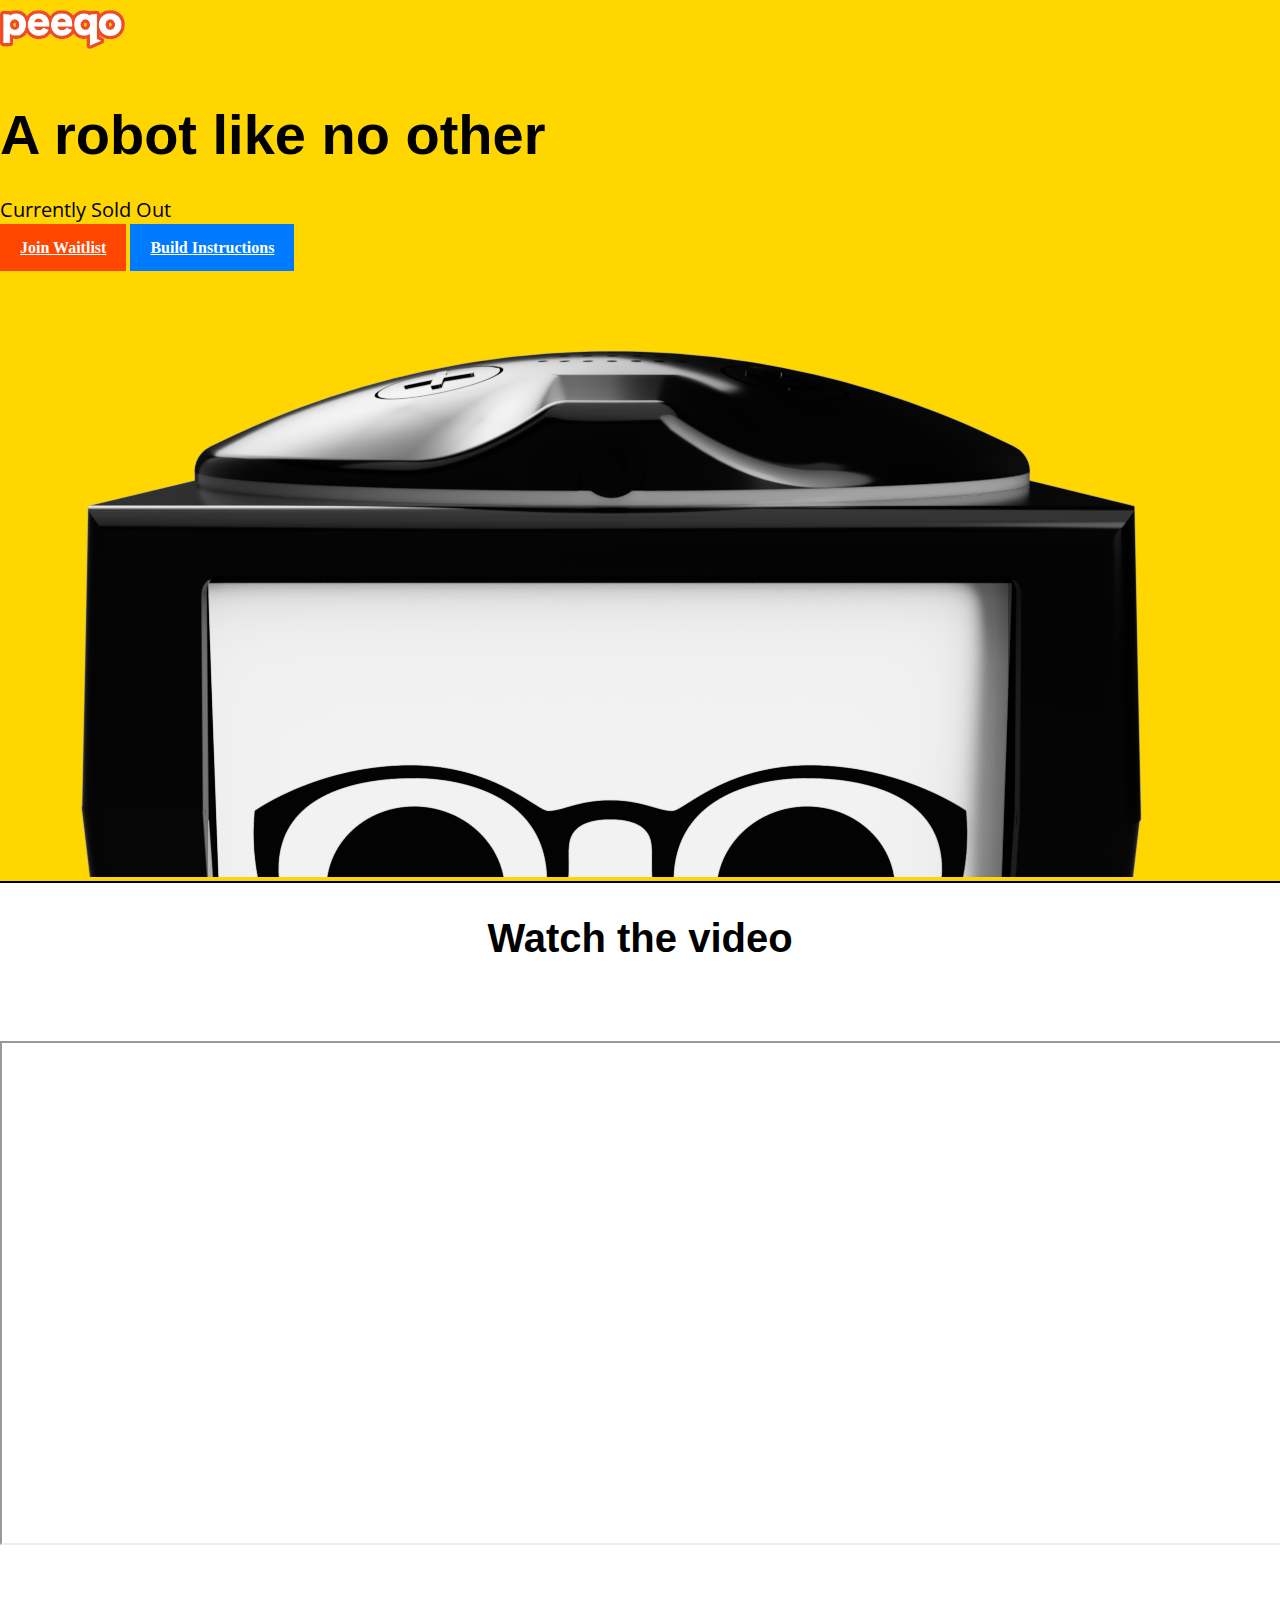
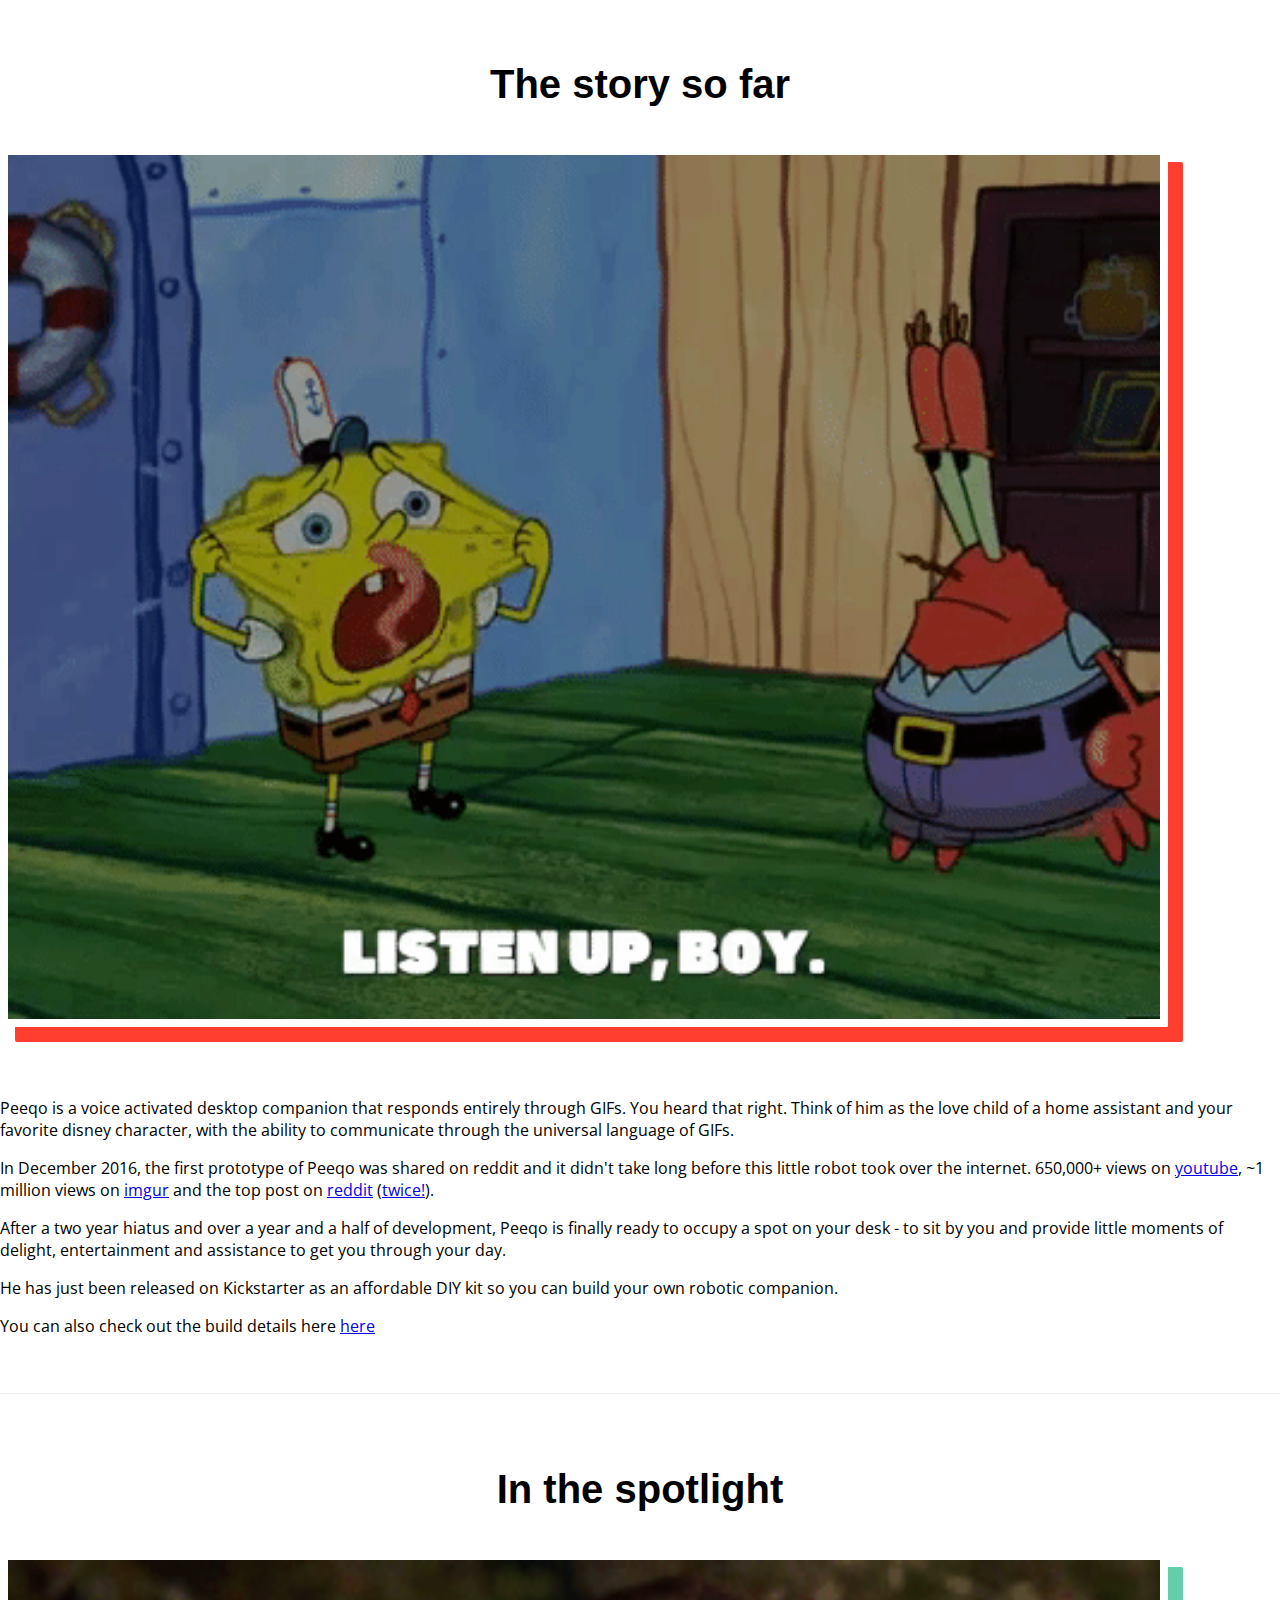
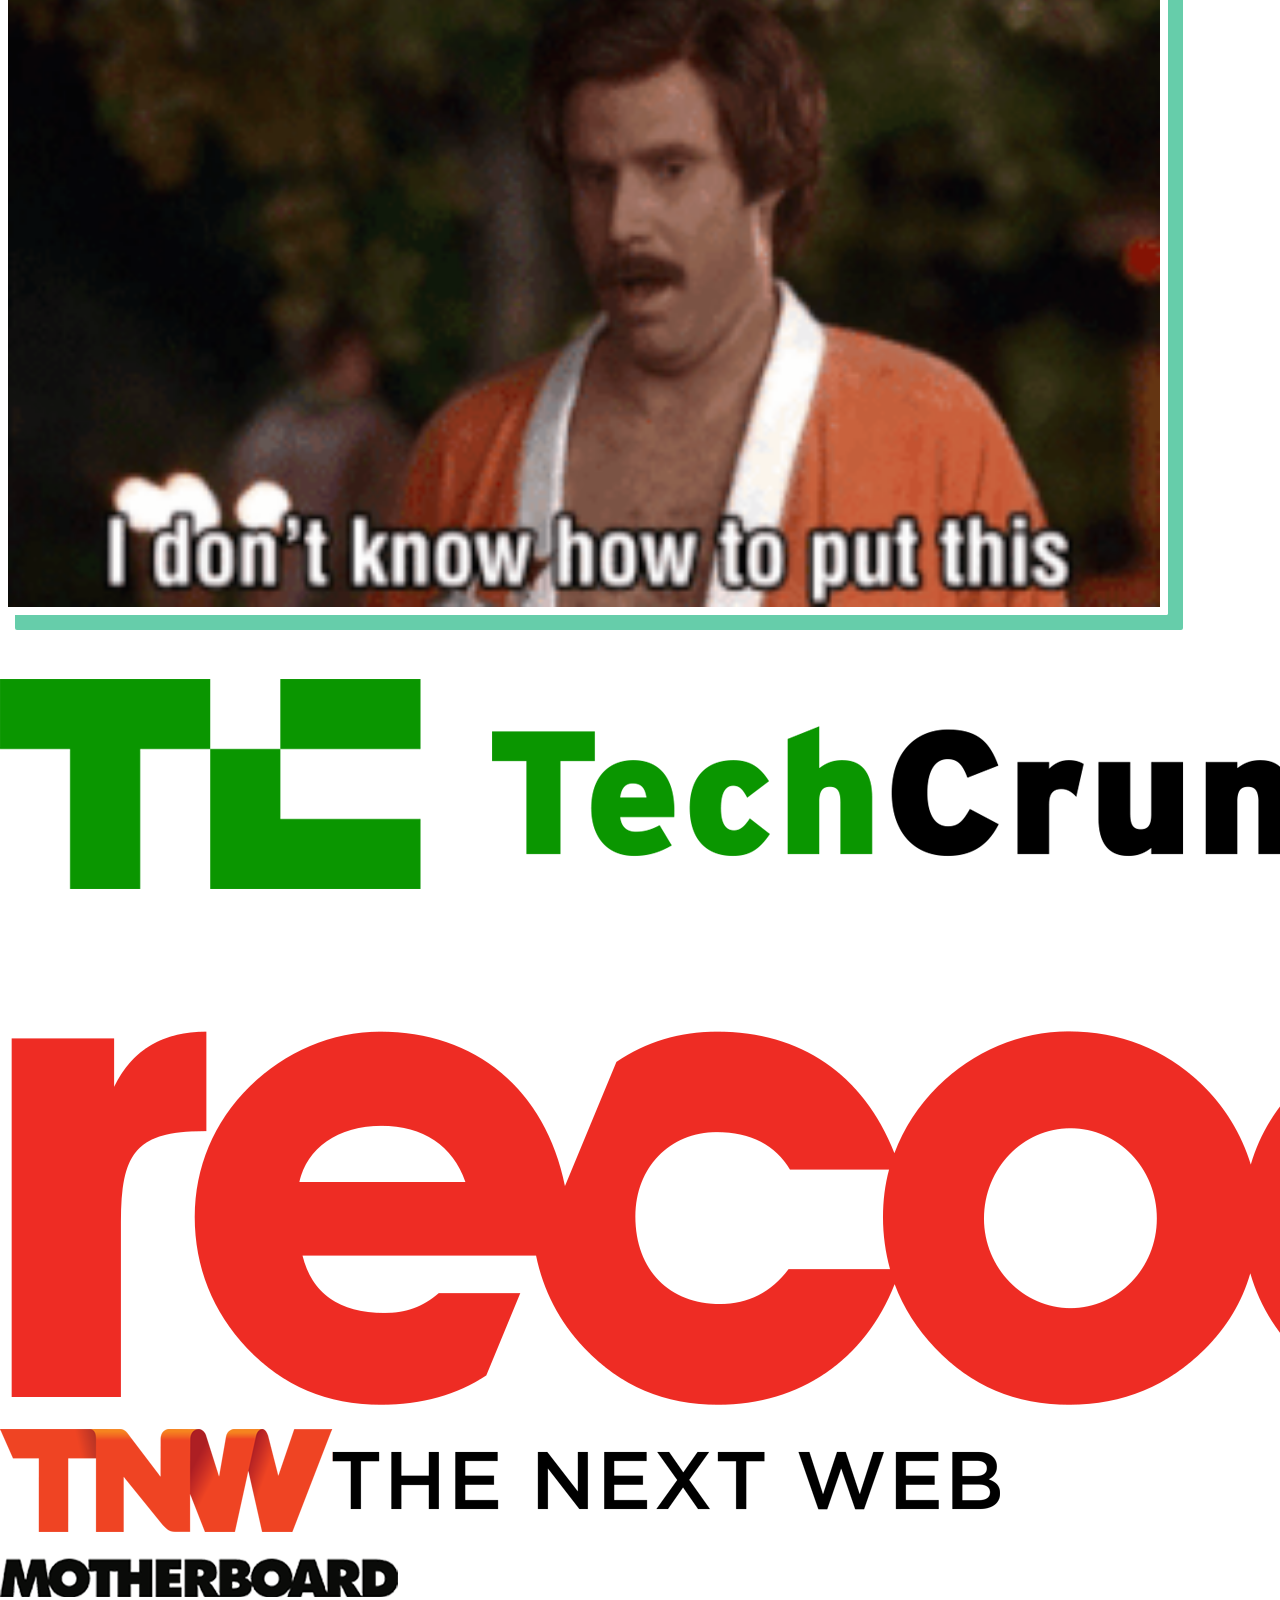
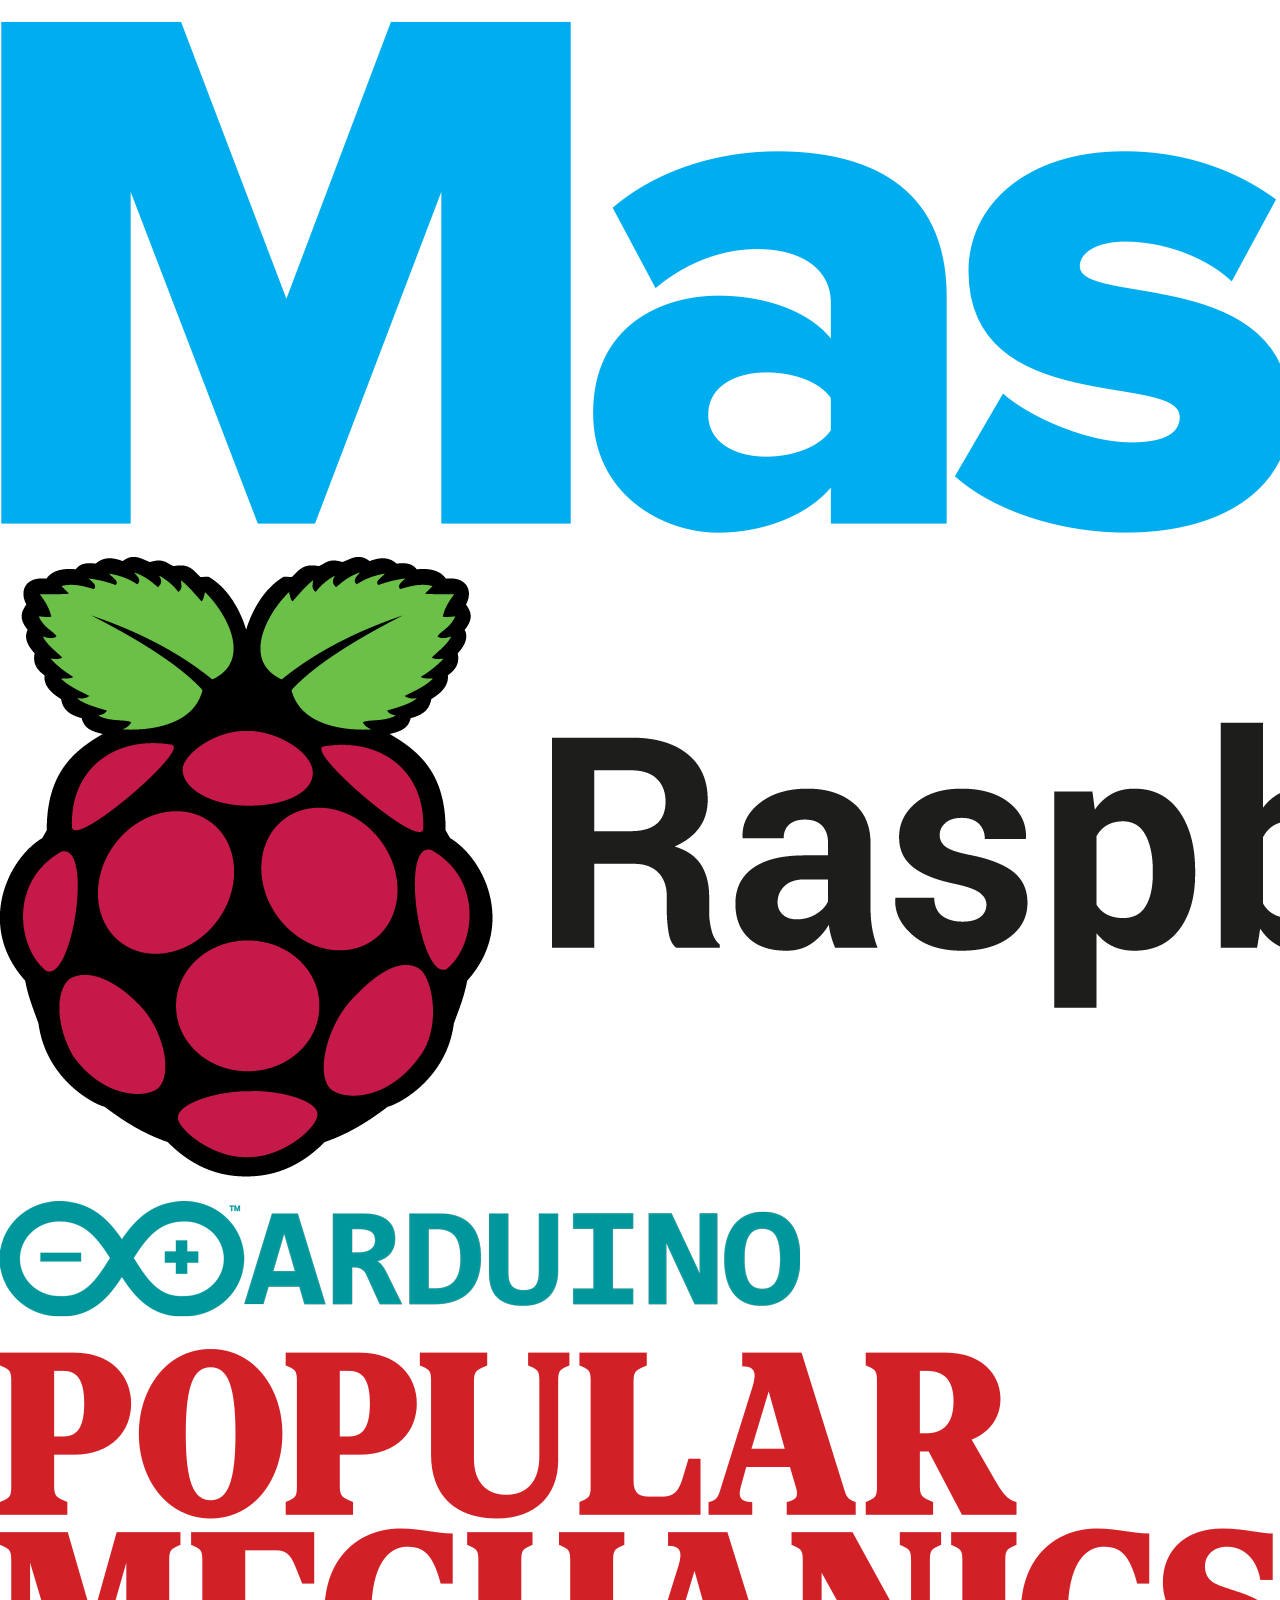
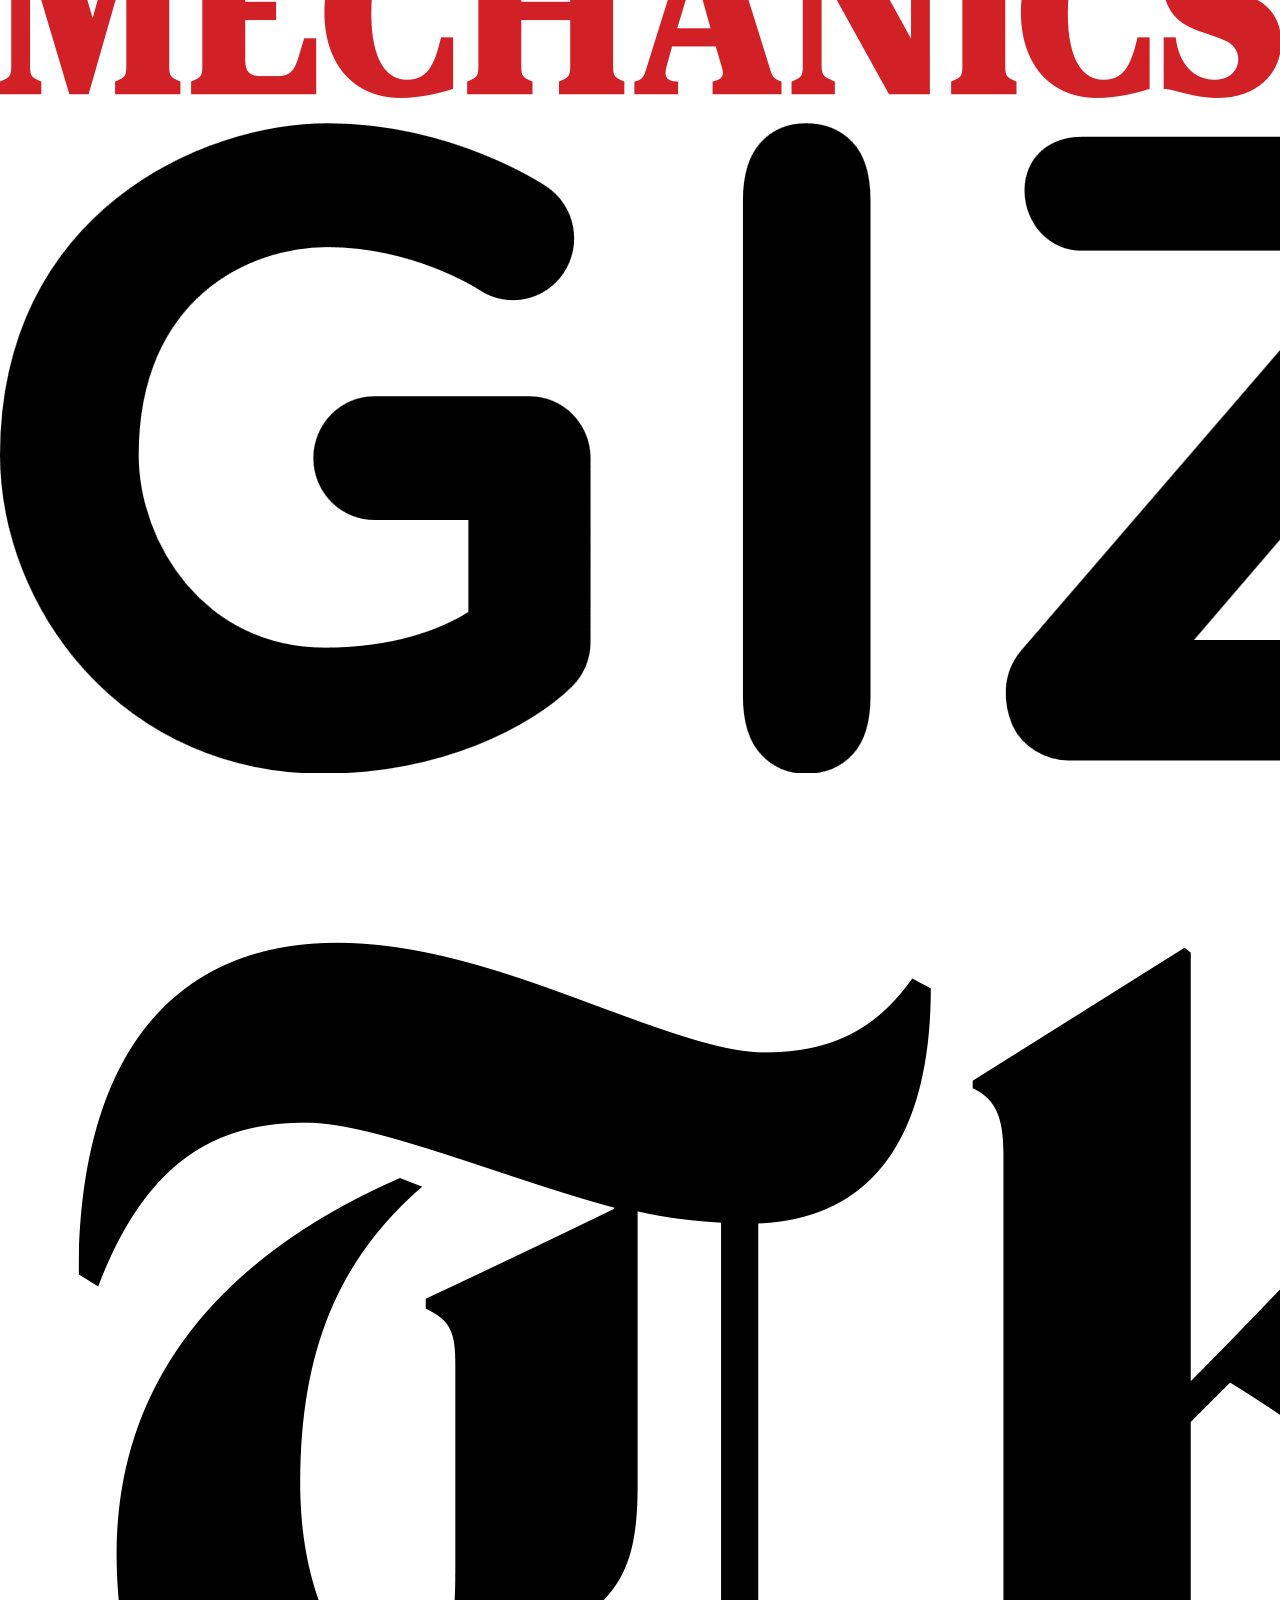
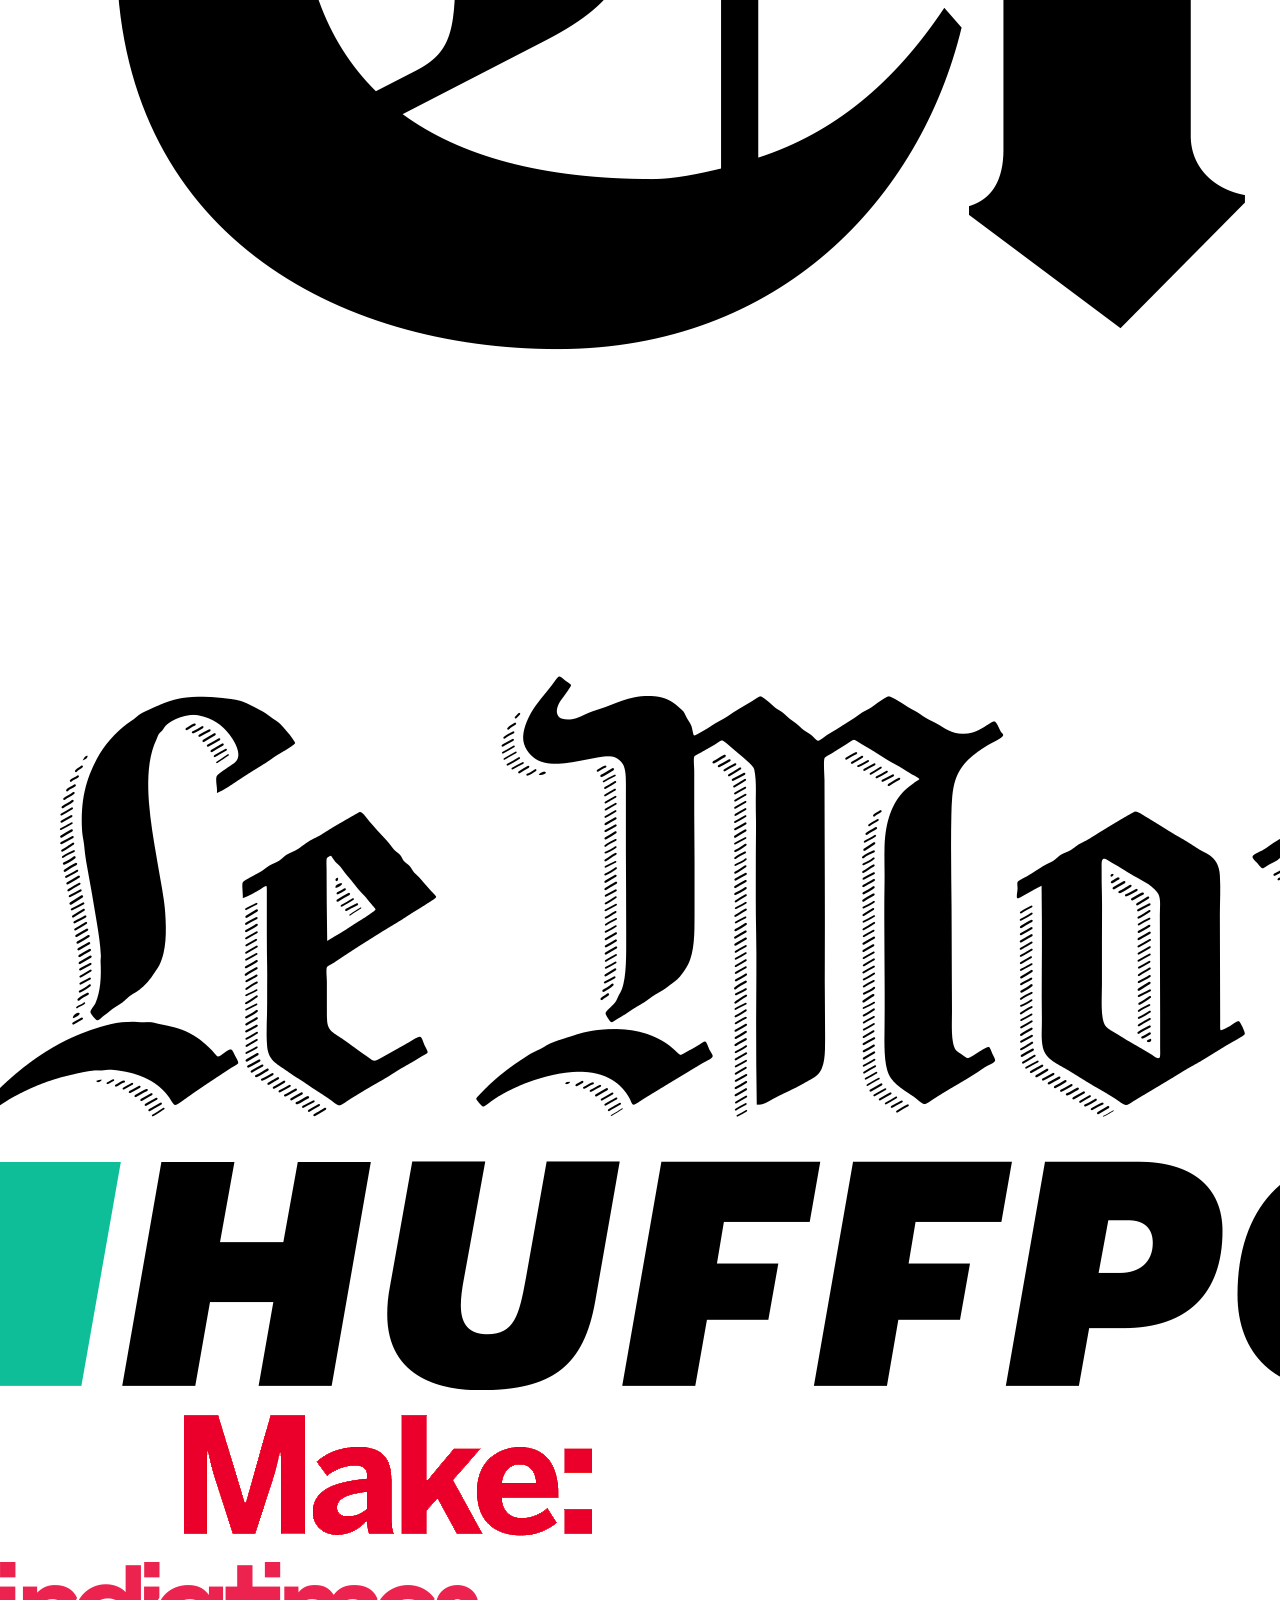
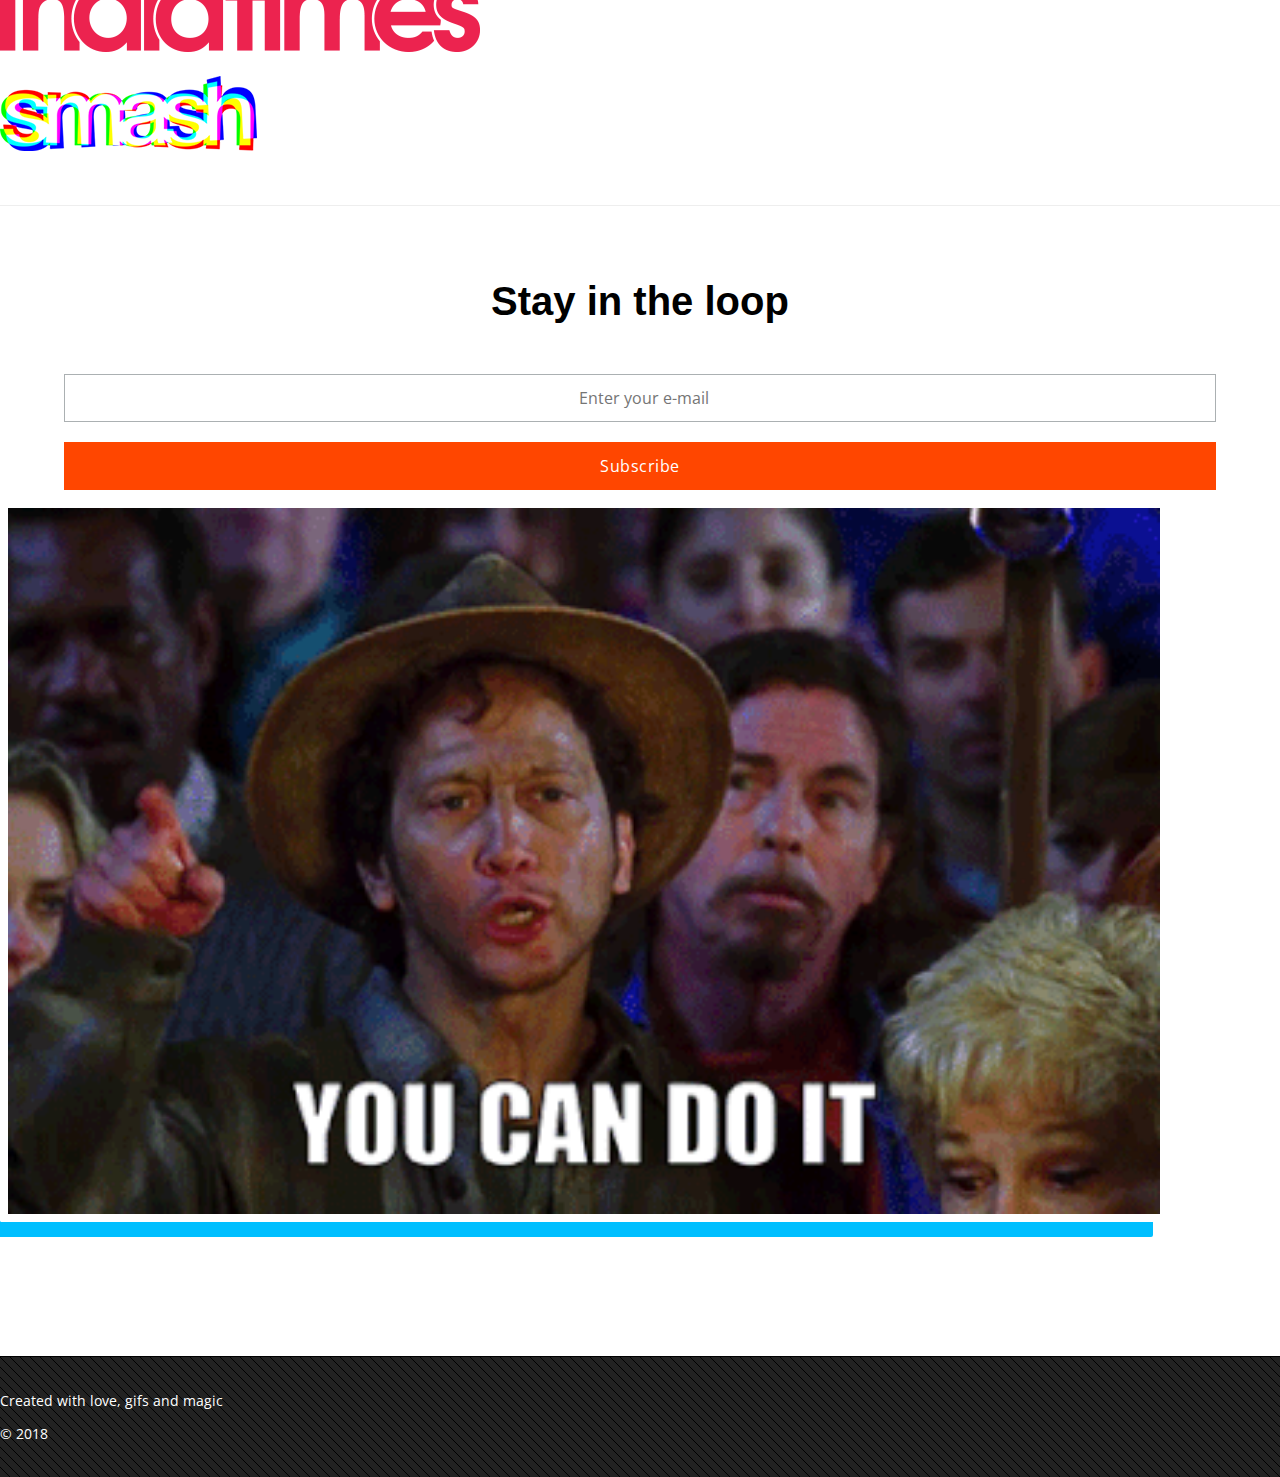
<file: index.html>
<!DOCTYPE html>
<html lang="en">
	<head>
		<meta charset="utf-8">
	    <meta name="viewport" content="width=device-width, initial-scale=1, shrink-to-fit=no">
		<title>Peeqo - Build your Desktop Companion</title>
		<link rel='shortcut icon' href='./public/img/favicon.ico' type='image/x-icon'/ >
		<link href="https://fonts.googleapis.com/css?family=Baloo+Tamma|Open+Sans" rel="stylesheet">
		<link rel="stylesheet" href="https://stackpath.bootstrapcdn.com/bootstrap/4.1.3/css/bootstrap.min.css" integrity="sha384-MCw98/SFnGE8fJT3GXwEOngsV7Zt27NXFoaoApmYm81iuXoPkFOJwJ8ERdknLPMO" crossorigin="anonymous">
		<link rel="stylesheet" type="text/css" href="./public/css/style.css">
		<script>
  (function(i,s,o,g,r,a,m){i['GoogleAnalyticsObject']=r;i[r]=i[r]||function(){
  (i[r].q=i[r].q||[]).push(arguments)},i[r].l=1*new Date();a=s.createElement(o),
  m=s.getElementsByTagName(o)[0];a.async=1;a.src=g;m.parentNode.insertBefore(a,m)
  })(window,document,'script','https://www.google-analytics.com/analytics.js','ga');

  ga('create', 'UA-88791757-1', 'auto');
  ga('send', 'pageview');

</script>
	</head>
	<body>


		<div class="container-fluid top-section">
			<div class="container">
				<div class="row">
					<div class="col-12" id="logo-wrapper">
						<a href="/">
							<img id="logo" src="./public/img/logo-blink.gif" alt="Peeqo logo"/>
						</a>
					</div>
				</div>
			</div>
			<div class="row align-items-center" id="header-text">
				<div class="col-12 overflow-hidden text-center">
					<h1>A robot like no other</h1>
					<p><span class="highlighter">Currently Sold Out</span></p>
					<!-- Begin MailChimp Signup Form -->
					<a href="http://bit.ly/2TyocgY"	class="btn btn-primary btn-orange" target="_blank">Join Waitlist</a>
					<a href="https://github.com/shekit/peeqo/wiki/Assembly"	target="_blank" class="btn btn-primary btn-orange btn-blue">Build Instructions</a>

<!-- 					<p style="font-size: 12px; margin-top:10px"><em>(Starting at $220 with Free US shipping)</em></p> -->
				</div>

			</div>
			<div class="row align-items-end justify-content-center" id="peeqo-face-wrapper">
				<div class="col-12 col-md-6" id="peeqo-face">
					<img src="./public/img/peeqo-half-face-2.png" class="img-fluid" alt="peeqo-the GIF robot">
				</div>	
			</div>
		</div>

		<div class="container">
			<div class="col-12 panel-header">
					<h2>Watch the video</h2>
				</div>
			<div class="row panel align-items-center">
				<iframe src="https://www.youtube.com/embed/qzlc4grw9lo" class="ks-video" allowfullscreen></iframe>
			</div>
		</div>

		<div class="container">

			<div class="row panel align-items-center">
				<div class="col-12 panel-header">
					<h2>The story so far</h2>
				</div>
				<div class="col-12 col-md-6 text-center">
					<img class="img-fluid image-shadow pink-box" src="./public/img/gifs/listen.gif">
				</div>
				<div class="col-12 col-md-6">
					<p>Peeqo is a voice activated desktop companion that responds entirely through GIFs. You heard that right. Think of him as the love child of a home assistant and your favorite disney character, with the ability to communicate through the universal language of GIFs.</p>
					<p>In December 2016, the first prototype of Peeqo was shared on reddit and it didn't take long before this little robot took over the internet. 650,000+ views on <a href="https://www.youtube.com/watch?v=ApAzIJ3jQtw" target="_blank">youtube</a>, ~1 million views on <a href="https://imgur.com/gallery/ue4Ax" target="_blank">imgur</a> and the top post on <a href="https://www.reddit.com/r/DIY/comments/5h15f4/i_built_a_desktop_robot_that_responds_entirely_in/" target="_blank">reddit</a> (<a href="https://www.reddit.com/r/videos/comments/5nkkk4/you_guys_liked_my_robot_who_responds_only_in_gifs/" target="_blank">twice!</a>).</p>
				</div>

				<div class="col-12 col-md-6">
					<p>After a two year hiatus and over a year and a half of development, Peeqo is finally ready to occupy a spot on your desk - to sit by you and provide little moments of delight, entertainment and assistance to get you through your day.</p>
					<p>He has just been released on Kickstarter as an affordable DIY kit so you can build your own robotic companion.</p>
					<p>You can also check out the build details here <a href="https://imgur.com/gallery/ANFEAVo" target="_blank">here</a></p>
				</div>
			</div>

			<div class="row panel align-items-center">
				<div class="col-12 panel-header">
					<h2>In the spotlight</h2>
				</div>
				<div class="col-12 col-md-6 text-center">
					<img class="img-fluid image-shadow green-box" src="./public/img/gifs/big-deal.gif">
				</div>
				<div class="col-12 col-md-6 text-center">
					<div class="row text-center align-items-center">
						<div class="col-4 col-md-4 press-logo">
							<a href="https://techcrunch.com/2017/01/09/peeqo-is-a-robot-that-responds-entirely-in-gifs/" target="_blank">
								<img src="./public/img/press/techcrunch.png" class="img-fluid">
							</a>
						</div>
						<div class="col-4 col-md-4 press-logo">
							<a href="https://www.recode.net/2017/1/9/14216230/voice-activated-robot-gifs-diy-reddit" target="_blank">
								<img src="./public/img/press/recode.png" class="img-fluid">
							</a>
						</div>
						<div class="col-4 col-md-4 press-logo">
							<a href="http://thenextweb.com/artificial-intelligence/2016/12/07/meet-peeqo-the-diy-robot-that-communicates-via-gif/" target="_blank">
								<img src="./public/img/press/tnw.png" class="img-fluid">
							</a>
						</div>
						<div class="col-4 col-md-4 press-logo">
							<a href="http://motherboard.vice.com/en_uk/read/this-sassy-little-robot-communicates-with-gifs" target="_blank">
								<img src="./public/img/press/motherboard.png" class="img-fluid">
							</a>
						</div>
						<div class="col-4 col-md-4 press-logo">
							<a href="http://mashable.com/2016/12/07/gif-bot-is-here/#ZwwT0JL5Ukqw" target="_blank">
								<img src="./public/img/press/mashable.png" class="img-fluid">
							</a>
						</div>
						<div class="col-4 col-md-4 press-logo">
							<a href="https://www.raspberrypi.org/blog/peeqo-the-gif-bot/#comment-1266451" target="_blank">
								<img src="./public/img/press/rpi.png" class="img-fluid">
							</a>
						</div>
						<div class="col-4 col-md-4 press-logo">
							<a href="https://blog.arduino.cc/2016/12/08/peeqo-is-a-desktop-bot-that-communicates-through-gifs/" target="_blank">
								<img src="./public/img/press/arduino.png" class="img-fluid">
							</a>
						</div>
						<div class="col-4 col-md-4 press-logo">
							<a href="http://www.popularmechanics.com/technology/robots/a24239/diy-robot-gifs/" target="_blank">
								<img src="./public/img/press/popmech.png" class="img-fluid">
							</a>
						</div>
						<div class="col-4 col-md-4 press-logo">
							<a href="http://www.gizmodo.com.au/2016/12/make-a-robot-that-will-scream-gifs-at-you/" target="_blank">
								<img src="./public/img/press/gizmodo.png" class="img-fluid">
							</a>
						</div>
						<div class="col-4 col-md-4 press-logo">
							<a href="http://www.dailydot.com/debug/abhishek-singh-peeqo-robot-gifs-reddit/" target="_blank">
								<img src="./public/img/press/dailydot.png" class="img-fluid">
							</a>
						</div>
						<div class="col-4 col-md-4 press-logo">
							<a href="https://www.lemonde.fr/world-wide-wow/article/2017/01/13/peeqo-le-robot-qui-s-exprime-en-gif_5062201_4409292.html" target="_blank">
								<img src="./public/img/press/lemonde.png" class="img-fluid">
							</a>
						</div>
						<div class="col-4 col-md-4 press-logo">
							<a href="https://www.huffingtonpost.in/2017/01/23/meet-peeqo-the-super-adorable-robot-that-communicates-in-gifs_a_21660561/" target="_blank">
								<img src="./public/img/press/huffpost.png" class="img-fluid">
							</a>
						</div>
						<div class="col-4 col-md-4 press-logo">
							<a href="https://makezine.com/2017/01/18/peeqo-robotic-assistant-communicates-using-animated-gifs/" target="_blank">
								<img src="./public/img/press/make.png" class="img-fluid">
							</a>
						</div>
						<div class="col-4 col-md-4 press-logo">
							<a href="https://www.indiatimes.com/technology/news/say-hello-to-peeqo-the-crazy-robot-that-interacts-only-through-gifs-269257.html" target="_blank">
								<img src="./public/img/press/indiatimes.png" class="img-fluid">
							</a>
						</div>
						<div class="col-4 col-md-4 press-logo">
							<a href="https://www.smash.com/peeqo-voice-activated-robot-communicates-entirely-gifs/" target="_blank">
								<img src="./public/img/press/smash.png" class="img-fluid">
							</a>
						</div>
					</div>
				</div>
			</div>

			<div class="row panel align-items-center">
				<div class="col-12 panel-header">
					<h2>Stay in the loop</h2>
				</div>
				<div class="col-12 col-md-6 text-center">
					<!-- Begin MailChimp Signup Form -->
					<div id="mc_embed_signup">
						<form action="https://peeqo.us14.list-manage.com/subscribe/post?u=69e6efea4dd174cd8d1d6b664&amp;id=4c9d059581" method="post" id="mc-embedded-subscribe-form" name="mc-embedded-subscribe-form" class="validate" target="_blank" novalidate>
						  <div id="mc_embed_signup_scroll">
							
							<input type="email" value="" name="EMAIL" class="email input-form-footer" id="mce-EMAIL" placeholder="Enter your e-mail" autocomplete="off" required>
						    <!-- real people should not fill this in and expect good things - do not remove this or risk form bot signups-->
						    <div style="position: absolute; left: -5000px;" aria-hidden="true"><input type="text" name="b_69e6efea4dd174cd8d1d6b664_4c9d059581" tabindex="-1" value=""></div>
						    <div><input type="submit" value="Subscribe" name="subscribe" id="mc-embedded-subscribe" class="button button-form-footer"></div>
						    </div>
						</form>
					</div>
					<!--End mc_embed_signup-->
				</div>
				<div class="col-12 col-md-6 text-center">
					<img class="img-fluid image-shadow blue-box" src="./public/img/gifs/do-it.gif">
				</div>
			</div>

		</div>

		<div class="container-fluid">
			<div class='row'>
				<div class='col-12 text-center footer'>
					<p>Created with love, gifs and magic</p>
					<p>&copy; 2018</p>
				</div>	
			</div>
		</div>

	</body>
</html>
</file>
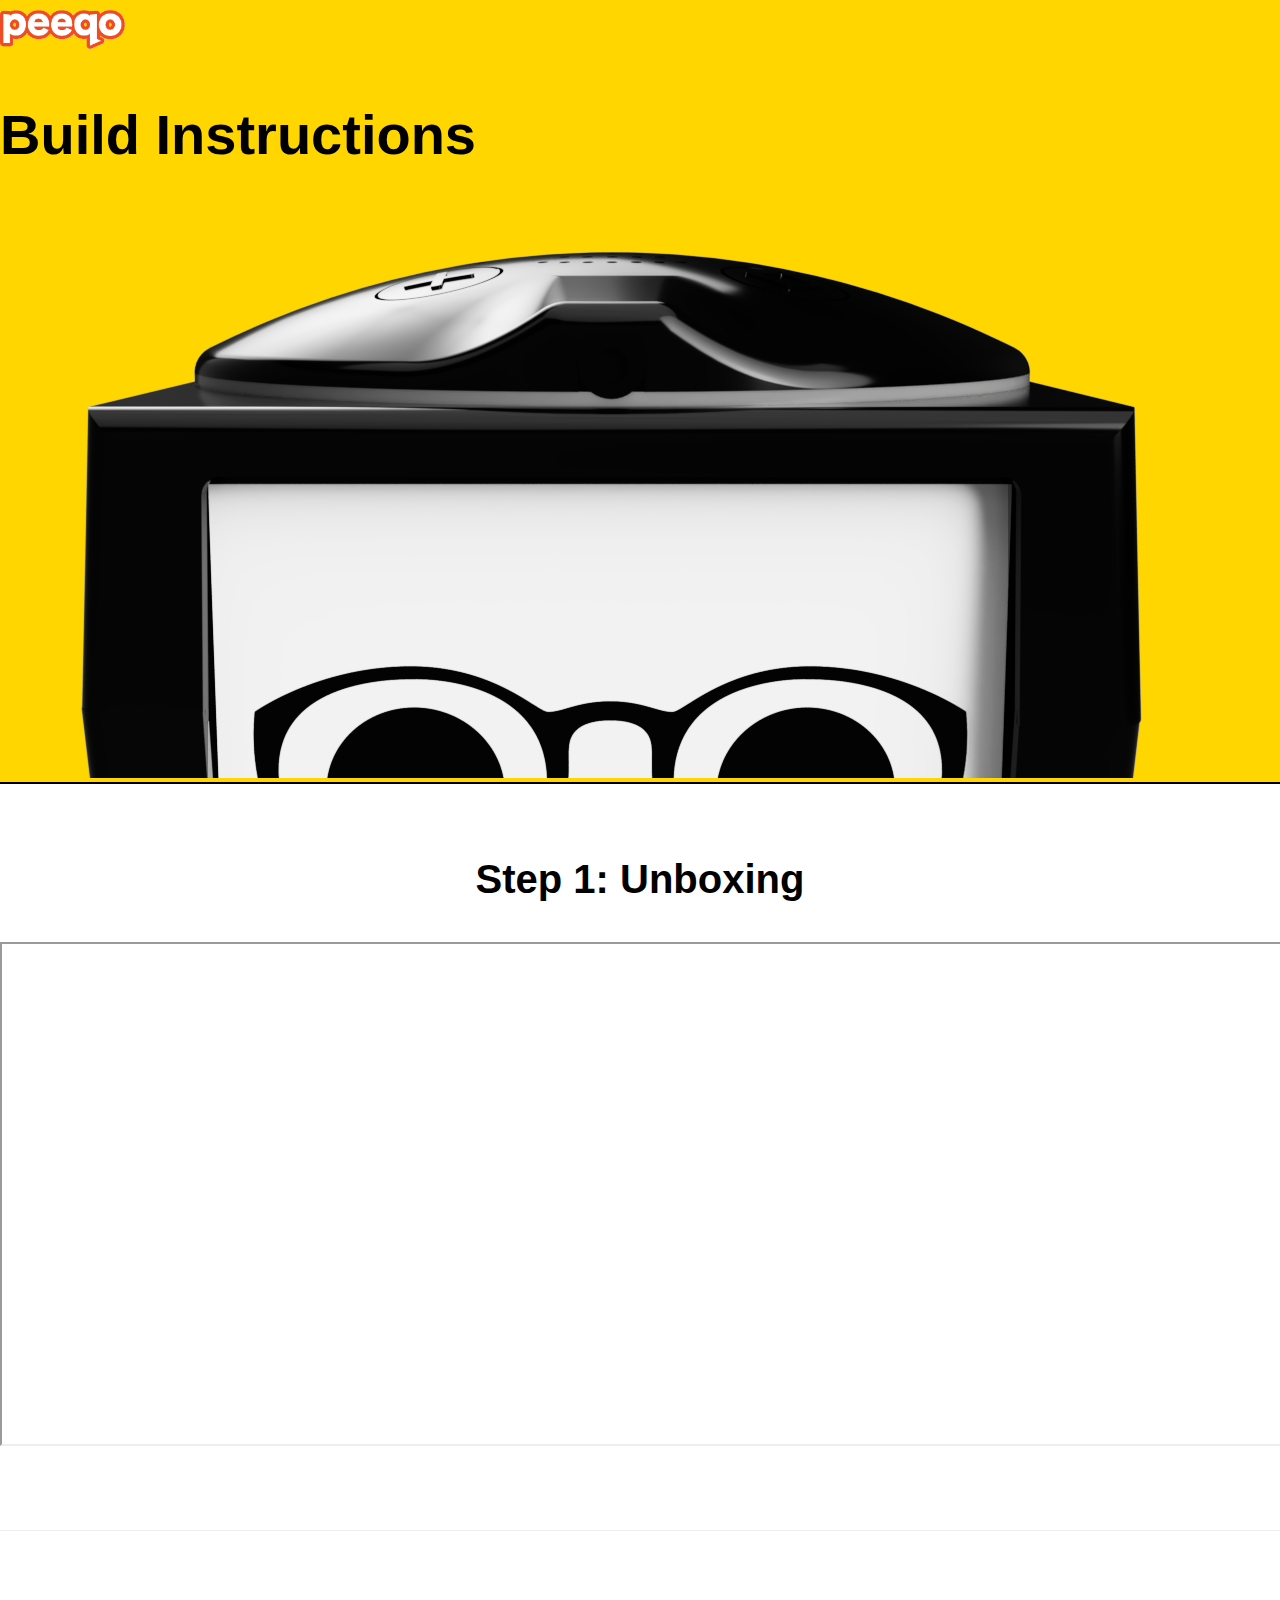
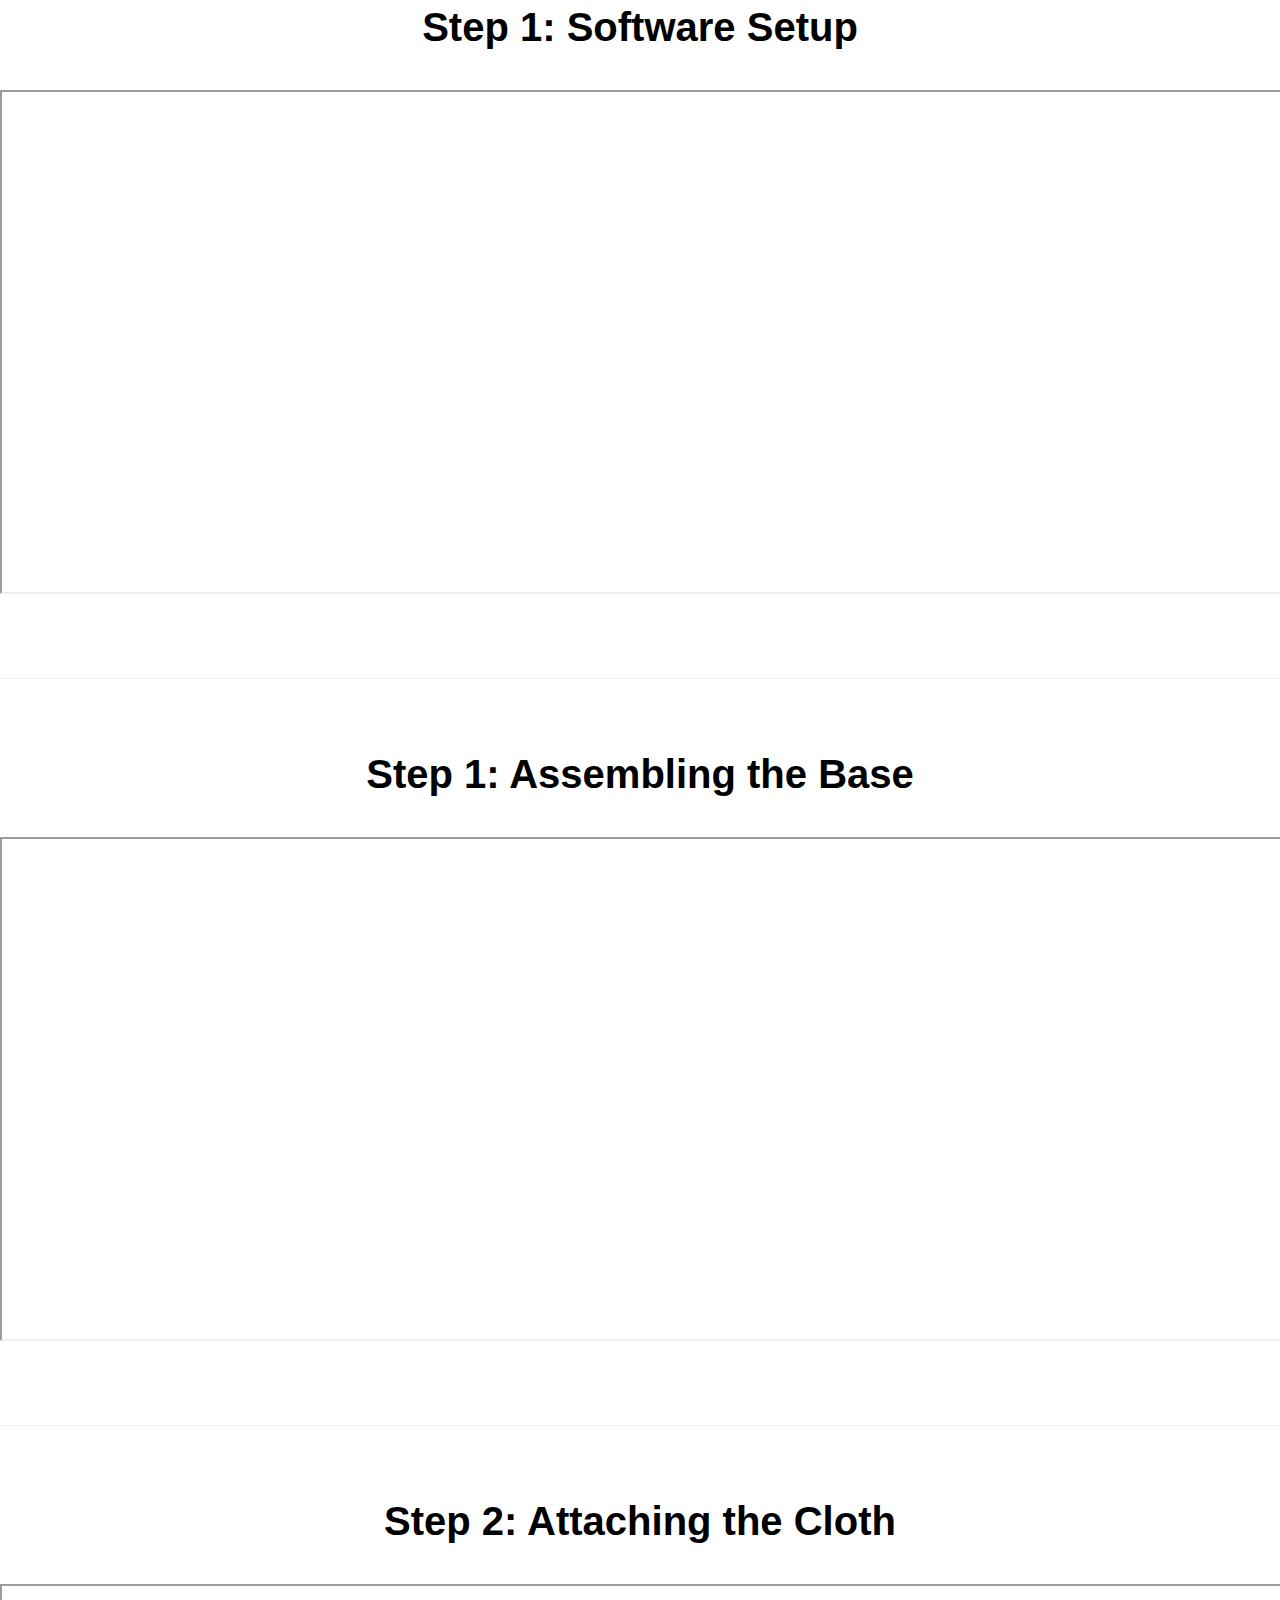
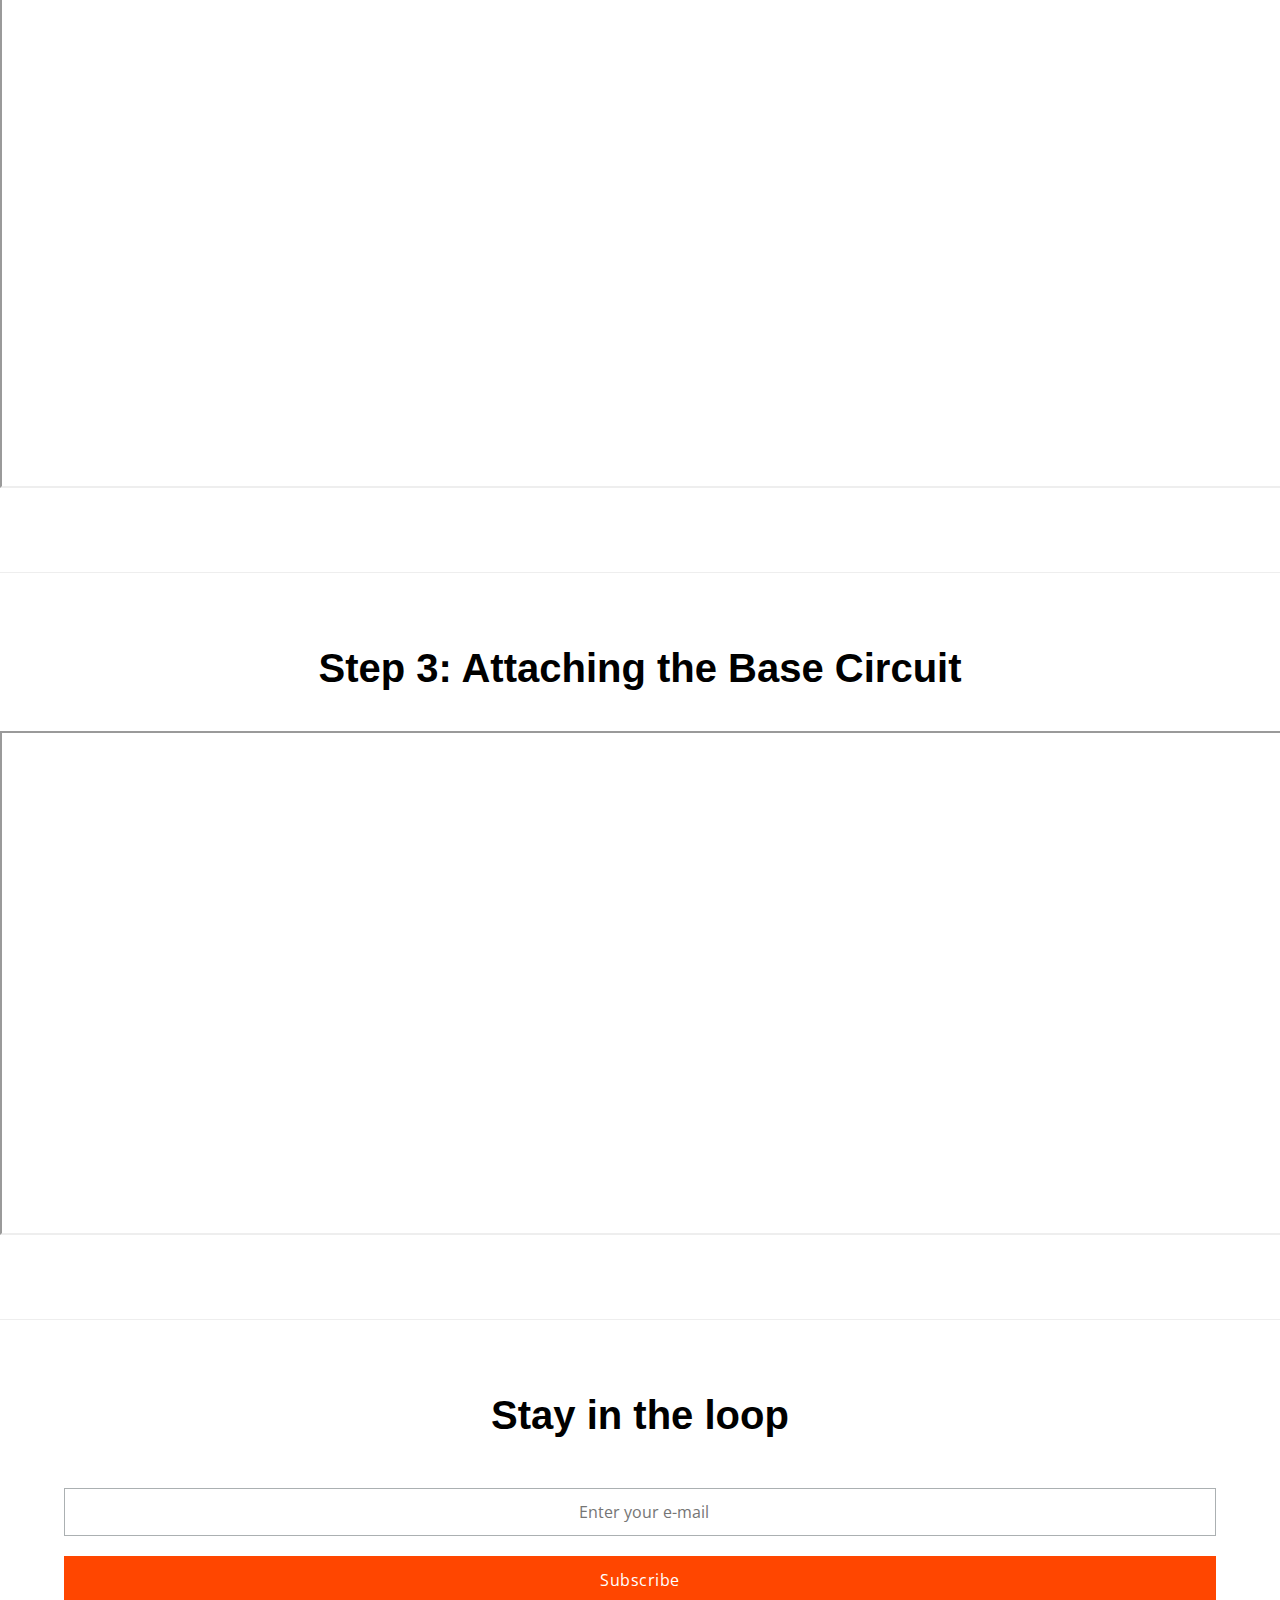
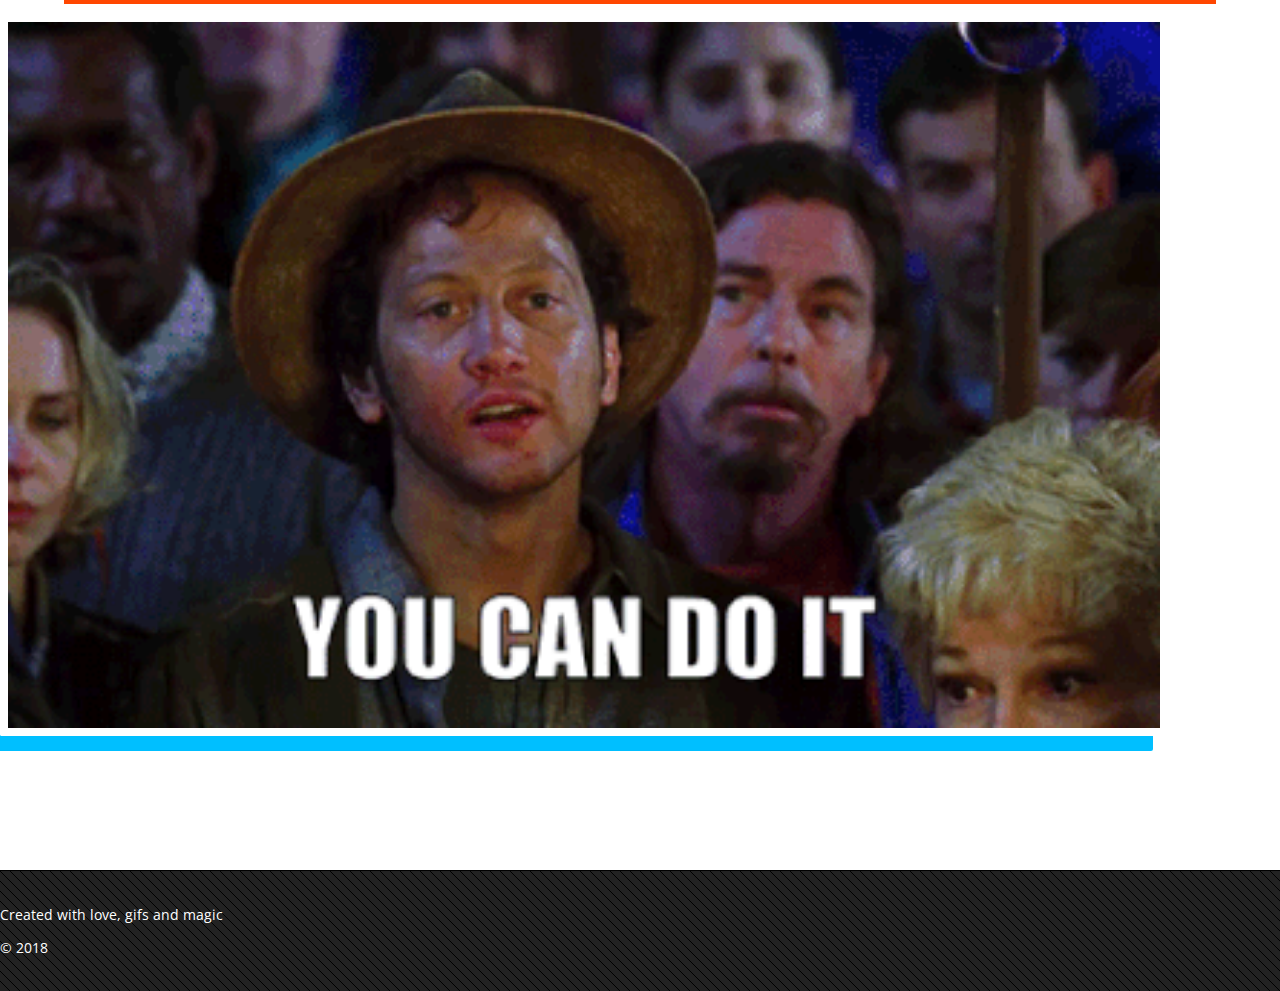
<file: assembly.html>
<!DOCTYPE html>
<html lang="en">
	<head>
		<meta charset="utf-8">
	    <meta name="viewport" content="width=device-width, initial-scale=1, shrink-to-fit=no">
		<title>Peeqo - Assembly Instructions</title>
		<link rel='shortcut icon' href='./public/img/favicon.ico' type='image/x-icon'/ >
		<link href="https://fonts.googleapis.com/css?family=Baloo+Tamma|Open+Sans" rel="stylesheet">
		<link rel="stylesheet" href="https://stackpath.bootstrapcdn.com/bootstrap/4.1.3/css/bootstrap.min.css" integrity="sha384-MCw98/SFnGE8fJT3GXwEOngsV7Zt27NXFoaoApmYm81iuXoPkFOJwJ8ERdknLPMO" crossorigin="anonymous">
		<link rel="stylesheet" type="text/css" href="./public/css/style.css">
		<script>
  (function(i,s,o,g,r,a,m){i['GoogleAnalyticsObject']=r;i[r]=i[r]||function(){
  (i[r].q=i[r].q||[]).push(arguments)},i[r].l=1*new Date();a=s.createElement(o),
  m=s.getElementsByTagName(o)[0];a.async=1;a.src=g;m.parentNode.insertBefore(a,m)
  })(window,document,'script','https://www.google-analytics.com/analytics.js','ga');

  ga('create', 'UA-88791757-1', 'auto');
  ga('send', 'pageview');

</script>
	</head>
	<body>


		<div class="container-fluid top-section">
			<div class="container">
				<div class="row">
					<div class="col-12" id="logo-wrapper">
						<a href="./index.html">
							<img id="logo" src="./public/img/logo-blink.gif" alt="Peeqo logo"/>
						</a>
					</div>
				</div>
			</div>
			<div class="row align-items-center" id="header-text">
				<div class="col-12 overflow-hidden text-center">
					<h1>Build Instructions</h1>
				</div>
			</div>
			<div class="row align-items-end justify-content-center" id="peeqo-face-wrapper">
				<div class="col-12 col-md-6" id="peeqo-face">
					<img src="./public/img/peeqo-half-face-2.png" class="img-fluid" alt="peeqo-the GIF robot">
				</div>	
			</div>
		</div>

		<div class="container">
			<div class="row panel align-items-left">
				<div class="col-12 panel-header">
					<h2>Step 1: Unboxing</h2>
				</div>
				<div class="col-12 panel-header">
					<iframe src="https://www.youtube.com/embed/qzlc4grw9lo" class="ks-video" allowfullscreen></iframe>
				</div>
			</div>

			<div class="row panel align-items-left">
				<div class="col-12 panel-header">
					<h2>Step 1: Software Setup</h2>
				</div>
				<div class="col-12 panel-header">
					<iframe src="https://www.youtube.com/embed/qzlc4grw9lo" class="ks-video" allowfullscreen></iframe>
				</div>
			</div>

			<div class="row panel align-items-left">
				<div class="col-12 panel-header">
					<h2>Step 1: Assembling the Base</h2>
				</div>
				<div class="col-12 panel-header">
					<iframe src="https://www.youtube.com/embed/qzlc4grw9lo" class="ks-video" allowfullscreen></iframe>
				</div>
			</div>

			<div class="row panel align-items-left">
				<div class="col-12 panel-header">
					<h2>Step 2: Attaching the Cloth</h2>
				</div>
				<div class="col-12 panel-header">
					<iframe src="https://www.youtube.com/embed/qzlc4grw9lo" class="ks-video" allowfullscreen></iframe>
				</div>
			</div>

			<div class="row panel align-items-left">
				<div class="col-12 panel-header">
					<h2>Step 3: Attaching the Base Circuit</h2>
				</div>
				<div class="col-12 panel-header">
					<iframe src="https://www.youtube.com/embed/qzlc4grw9lo" class="ks-video" allowfullscreen></iframe>
				</div>
			</div>


			<div class="row panel align-items-center">
				<div class="col-12 panel-header">
					<h2>Stay in the loop</h2>
				</div>
				<div class="col-12 col-md-6 text-center">
					<!-- Begin MailChimp Signup Form -->
					<div id="mc_embed_signup">
						<form action="https://peeqo.us14.list-manage.com/subscribe/post?u=69e6efea4dd174cd8d1d6b664&amp;id=4c9d059581" method="post" id="mc-embedded-subscribe-form" name="mc-embedded-subscribe-form" class="validate" target="_blank" novalidate>
						  <div id="mc_embed_signup_scroll">
							
							<input type="email" value="" name="EMAIL" class="email input-form-footer" id="mce-EMAIL" placeholder="Enter your e-mail" autocomplete="off" required>
						    <!-- real people should not fill this in and expect good things - do not remove this or risk form bot signups-->
						    <div style="position: absolute; left: -5000px;" aria-hidden="true"><input type="text" name="b_69e6efea4dd174cd8d1d6b664_4c9d059581" tabindex="-1" value=""></div>
						    <div><input type="submit" value="Subscribe" name="subscribe" id="mc-embedded-subscribe" class="button button-form-footer"></div>
						    </div>
						</form>
					</div>
					<!--End mc_embed_signup-->
				</div>
				<div class="col-12 col-md-6 text-center">
					<img class="img-fluid image-shadow blue-box" src="./public/img/gifs/do-it.gif">
				</div>
			</div>

		</div>

		<div class="container-fluid">
			<div class='row'>
				<div class='col-12 text-center footer'>
					<p>Created with love, gifs and magic</p>
					<p>&copy; 2018</p>
				</div>	
			</div>
		</div>

	</body>
</html>
</file>
<file: public/css/style.css>
html, body {
	margin: 0;
	padding: 0;
}

/********** NEWW STUFF ****/

@keyframes popup {
	0% {bottom:-15px;}
	100%{bottom:0;}
}

@keyframes popdown {
	0% {bottom:0;}
	100%{bottom:-15px;}
}

h1,h2 {
	font-family:'Baloo Tamma', "HelveticaNeue-Light", "Helvetica Neue Light", "Helvetica Neue", Helvetica, Arial, "Lucida Grande", sans-serif;
}

.btn-orange {
	background: rgb(255,70,0);
	color: white;
	border-radius: 0;
	border: none;
	padding: 15px 20px;
	font-weight: bold;
}



.btn-orange:hover {
	background: rgb(255,70,0,0.8);
	color: white;
	border: none;
}

.btn-blue {
	background: #007bff;
}

.btn-blue:hover {
	background: #0062cc;
}

.ks-video {
	width: 100%;
	min-height: 500px;
}

.top-section{
	background: #FFD600;
	border-bottom: 2px solid black;
}

.first-section {

}

#header-text {
	margin-top:50px;
	margin-bottom: 50px;
}

#logo-wrapper {
	padding-top:10px;
	padding-bottom: 10px;
	text-align: left;
}

#logo {
	width: 125px;
}

#peeqo-face-wrapper {
	overflow: hidden;
}

#peeqo-face{
	bottom: -15px;
	-webkit-animation-name: popup;
	animation-name: popup;
	-webkit-animation-duration: 1000ms;
	animation-duration: 1000ms;
	-webkit-animation-delay: 1000ms;
	animation-delay: 1000ms;
	-webkit-animation-timing-function: ease-in;
	animation-timing-function: ease-in;
	-webkit-animation-iteration-count: 1;
	animation-iteration-count: 1;
	-webkit-animation-fill-mode: forwards;
	animation-fill-mode: forwards;
}




h1{
	font-size: 3.5rem;
	line-height: 0.8;
}

h2{
	font-size: 2.5rem;
}

p {
	font-family: 'Open Sans', "HelveticaNeue-Light", "Helvetica Neue Light", "Helvetica Neue", Helvetica, Arial, "Lucida Grande", sans-serif;
}

.highlighter {
	/*background: black;*/
	color: black;
	font-size: 20px;
	/*border-radius: 100px*/
}

.image-shadow{
	width: 300px;
	border:8px solid white;
	box-shadow: 15px 15px #FFD600;
	border-radius: 2px;
	margin-bottom: 50px;
}

.green-box {
	width: 90%;
	box-shadow: 15px 15px rgb(102,205,170);
}

.blue-box {
	width: 90%;
	box-shadow: -15px 15px rgb(0,191,255);
}

.pink-box {
	width: 90%;
	box-shadow: 15px 15px #FF3E30;
}

.purple-box {
	width: 90%;
	min-height: 300px;
	box-shadow: -15px 15px #8154C4;
}

.panel {
	padding-top: 40px;
	padding-bottom: 40px;
	border-bottom: 1px solid #eee;
}

.panel:last-child {
	border-bottom: none;
}

.panel-header{
	text-align: center;
	margin-bottom: 40px;
}

.panel-header h2{

}

.press-logo{
	padding-top: 10px;
	padding-bottom: 10px;
}

.footer {
	background-color: #222;
	background: url([data-uri]) repeat, #222;
	color: #fff;
	border-top: 1px solid #000;
	margin-top: 40px;
	padding-top: 20px;
	padding-bottom: 20px;
	font-size: 14px;
}


/****** END OF NEW *****/


#mc_embed_signup{background:none; clear:left; font:14px Helvetica,Arial,sans-serif; width:100%;}

#mc_embed_signup form {text-align:center; padding:10px 0 10px 0;}
.mc-field-group { display: inline-block; } /* positions input field horizontally */
#mc_embed_signup input.email {font-family:"Open Sans","Helvetica Neue",Arial,Helvetica,Verdana,sans-serif; font-size: 15px; border: 1px solid #ABB0B2;  -webkit-border-radius: 3px; -moz-border-radius: 3px; border-radius: 3px; color: #343434; background-color: #fff; box-sizing:border-box; height:32px; padding: 0px 0.4em; display: inline-block; margin: 0; width:350px; vertical-align:top;}
#mc_embed_signup label {display:block; font-size:16px; padding-bottom:10px; font-weight:bold;}
#mc_embed_signup .clear {display: inline-block;} /* positions button horizontally in line with input */
#mc_embed_signup .button {font-size: 13px; border: none; -webkit-border-radius: 3px; -moz-border-radius: 3px; border-radius: 3px; letter-spacing: .03em; color: #fff; background-color: #aaa; box-sizing:border-box; height:32px; line-height:32px; padding:0 18px; display: inline-block; margin: 0; transition: all 0.23s ease-in-out 0s;}
#mc_embed_signup .button:hover {background-color:#777; cursor:pointer;}
#mc_embed_signup div#mce-responses {float:left; top:-1.4em; padding:0em .5em 0em .5em; overflow:hidden; width:90%;margin: 0 5%; clear: both;}
#mc_embed_signup div.response {margin:1em 0; padding:1em .5em .5em 0; font-weight:bold; float:left; top:-1.5em; z-index:1; width:80%;}
#mc_embed_signup #mce-error-response {display:none;}
#mc_embed_signup #mce-success-response {color:#529214; display:none;}
#mc_embed_signup label.error {display:block; float:none; width:auto; margin-left:1.05em; text-align:left; padding:.5em 0;}


/* MAILCHIMP OVERRIDES */
#mc_embed_signup input.email{
	width: 250px;
	height: 48px;
	font-size: 16px;
	border-radius: 0;
	position: relative;
	right: -5px;
	padding-left: 15px;
}

#mc_embed_signup input.email:focus{
	outline:1px solid rgb(211,211,211);
}

#mc_embed_signup .button{
	border-radius: 0;
	background-color: rgb(255,70,0);
	color: white;
	font-size: 16px;
	font-family: 'Open Sans', "HelveticaNeue-Light", "Helvetica Neue Light", "Helvetica Neue", Helvetica, Arial, "Lucida Grande", sans-serif;
	height: 48px;
	line-height: 48px;
}

#mc_embed_signup .button:hover {
	background-color: #d1340f;
}

#mc_embed_signup .button-form-footer{
	width: 90%;
	margin-top: 20px;
}

#mc_embed_signup input.input-form-footer{
	width: 90%;
	right: 0;
	text-align: center;
}

@media (max-width: 768px) {
    #mc_embed_signup input.email {
    	width:100%; 
    	margin-bottom:5px; 
    	text-align: center;
    	border-radius: 0;
    	right:0;
    }
    #mc_embed_signup .clear {
    	display: block; 
    	width: 100% 
    }
    #mc_embed_signup .button {
    	width: 100%; 
    	margin:0; 
    	border-radius: 0;
    }
}
</file>
